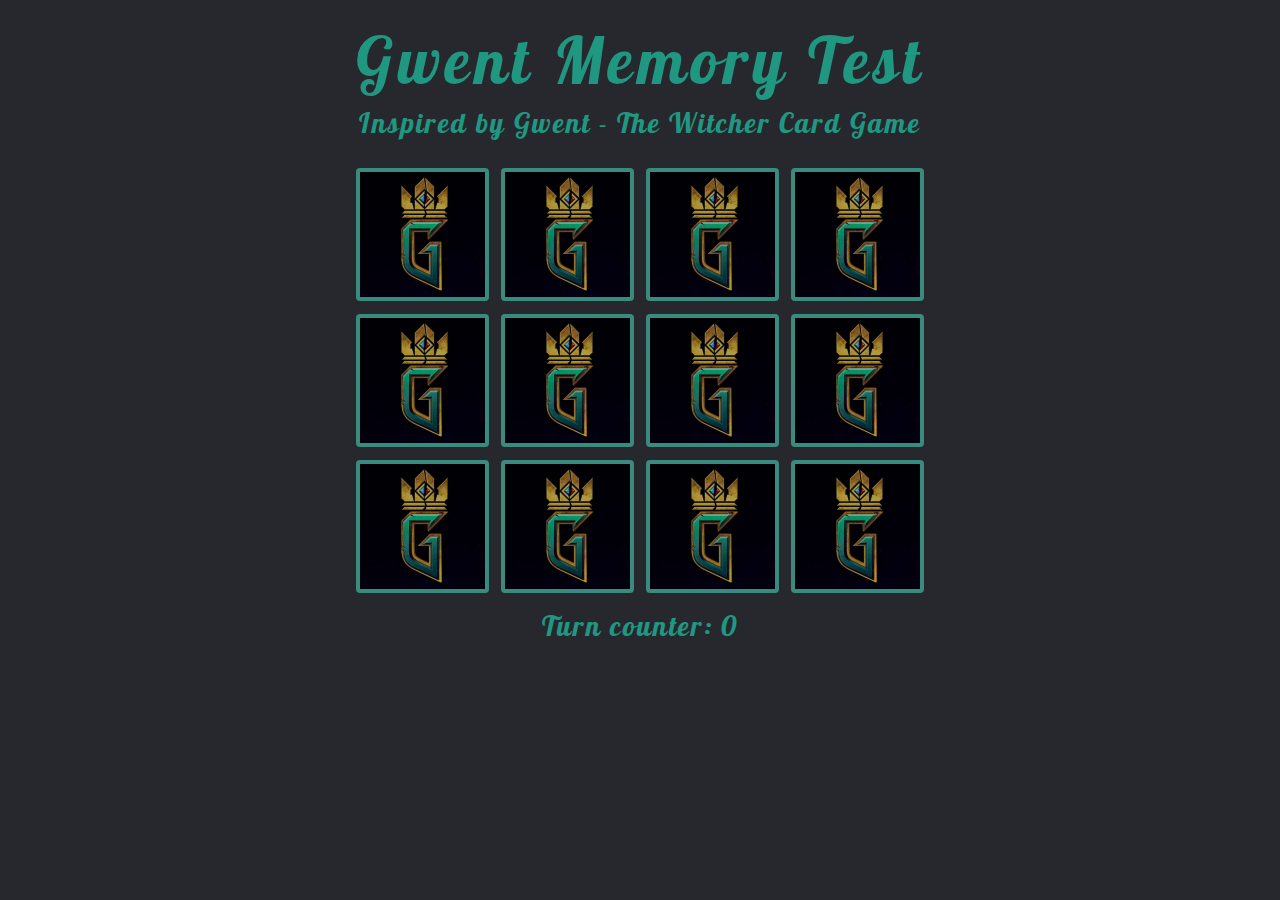
<file: index.html>
<!DOCTYPE html>
<html lang="pl">
<head>

	<meta charset="utf-8">
	<title>Gwent Memory Test</title>
	<meta name="description" content="JS Memory Game inspired by Gwent">
	<meta name="keywords" content="javascript, jQuery, game, gwent, memory">
	<meta name="author" content="Jakub Bączyk">
	
	<meta http-equiv="X-Ua-Compatible" content="IE=edge,chrome=1">
	
	<link rel="stylesheet" href="main.css">

	<link href="https://fonts.googleapis.com/css?family=Lobster&amp;subset=latin-ext" rel="stylesheet">
	
	<!--[if lt IE 9]>
	<script src="//cdnjs.cloudflare.com/ajax/libs/html5shiv/3.7.3/html5shiv.min.js"></script>
	<![endif]-->

</head>

<body onload="sort()">

	<header>
	
		<h1>Gwent Memory Test</h1>
		<p>Inspired by <a href="https://www.playgwent.com/pl" target="_blank">Gwent - The Witcher Card Game</a></p>
	
	</header>

	<main>
	
		<article>
		
			<div class="board">
			
				<div class="card" id="c0"></div>
				<div class="card" id="c1"></div>
				<div class="card" id="c2"></div>
				<div class="card" id="c3"></div>
				
				<div class="card" id="c4"></div>
				<div class="card" id="c5"></div>
				<div class="card" id="c6"></div>
				<div class="card" id="c7"></div>
				
				<div class="card" id="c8"></div>
				<div class="card" id="c9"></div>
				<div class="card" id="c10"></div>
				<div class="card" id="c11"></div>
				
				<div class="score">Turn counter: 0</div>					
			
			</div>
		
		</article>
		
	</main>	
	
	<script src="jquery-3.6.0.min.js"></script>
	<script src="memory.js"></script>
	
</body>
</html>
</file>
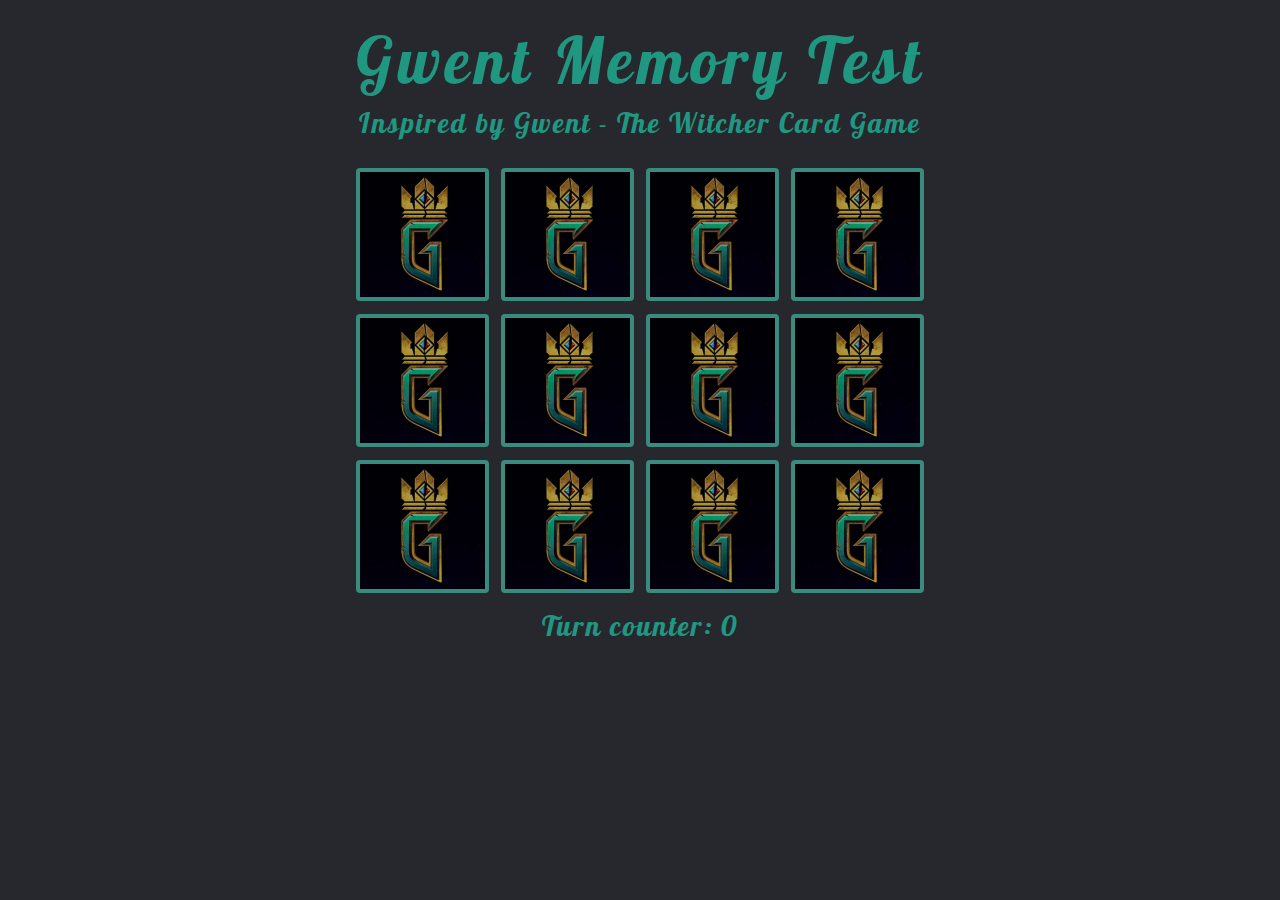
<file: game.html>
<!DOCTYPE html>
<html lang="pl">
<head>

	<meta charset="utf-8">
	<title>Gwent Memory Test</title>
	<meta name="description" content="JS Memory Game inspired by Gwent">
	<meta name="keywords" content="javascript, jQuery, game, gwent, memory">
	<meta name="author" content="Jakub Bączyk">
	
	<meta http-equiv="X-Ua-Compatible" content="IE=edge,chrome=1">
	
	<link rel="stylesheet" href="main.css">

	<link href="https://fonts.googleapis.com/css?family=Lobster&amp;subset=latin-ext" rel="stylesheet">
	
	<!--[if lt IE 9]>
	<script src="//cdnjs.cloudflare.com/ajax/libs/html5shiv/3.7.3/html5shiv.min.js"></script>
	<![endif]-->

</head>

<body onload="sort()">

	<header>
	
		<h1>Gwent Memory Test</h1>
		<p>Inspired by <a href="https://www.playgwent.com/pl" target="_blank">Gwent - The Witcher Card Game</a></p>
	
	</header>

	<main>
	
		<article>
		
			<div class="board">
			
				<div class="card" id="c0"></div>
				<div class="card" id="c1"></div>
				<div class="card" id="c2"></div>
				<div class="card" id="c3"></div>
				
				<div class="card" id="c4"></div>
				<div class="card" id="c5"></div>
				<div class="card" id="c6"></div>
				<div class="card" id="c7"></div>
				
				<div class="card" id="c8"></div>
				<div class="card" id="c9"></div>
				<div class="card" id="c10"></div>
				<div class="card" id="c11"></div>
				
				<div class="score">Turn counter: 0</div>					
			
			</div>
		
		</article>
		
	</main>	
	
	<script src="jquery-3.6.0.min.js"></script>
	<script src="memory.js"></script>
	
</body>
</html>
</file>
<file: main.css>
body
{
	margin: 0;
	background-color: #26282E;
	color: #209781;
    font-family: 'Lobster', sans-serif;
    font-size: 28px;
}

a:link    { color: #209781; text-decoration: none; }
a:visited { color: #209781; }
a:active  { color: #209781; }
a:hover   { color: #E9B64A; }

h1
{
	font-size: 64px;
	font-weight: 400;
	text-align: center;
	letter-spacing: 5px;
	margin-top: 20px;
	margin-bottom: 0px;
}

p
{
	text-align: center;
	margin-top: 5px;
	margin-bottom: 25px;
	letter-spacing: 2px;
}

.board
{
	width: 600px;
	margin-left: auto;
	margin-right: auto;
	text-align: center;
}

.cardA
{
	width: 125px;
	height: 125px;
	display: inline-block;
	margin: 3px;
	background-image: url("img/karta.png");
	border: 4px solid #e9b64a;
	border-radius: 4px;
	cursor: default;
	filter: brightness(100%);
	transition: all .3s ease-in-out;
}

.card
{
	width: 125px;
	height: 125px;
	display: inline-block;
	margin: 3px;
	background-image: url("img/karta.png");
	border: 4px solid #51c8b2;
	border-radius: 4px;
	cursor: pointer;
	filter: brightness(70%);
	transition: all .3s ease-in-out;
}

.card:hover
{
	border: 4px solid #e9b64a;
	filter: brightness(100%)
}

.score
{
	margin-top: 5px;
	letter-spacing: 2px;
}

.win
{
	color: green;
	cursor: pointer;
	font-size: 48px;
}

.win:hover
{
	color: white;
}
</file>
